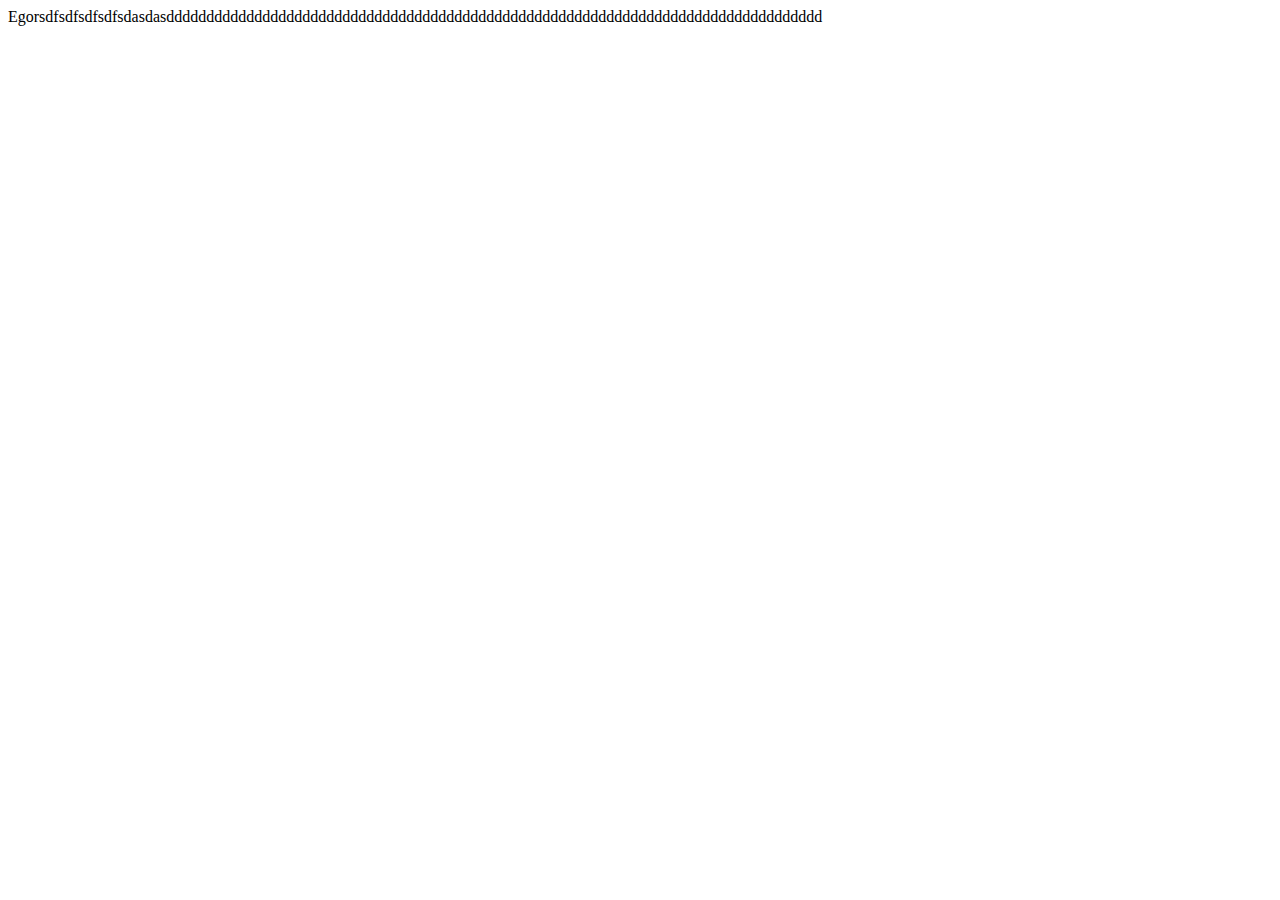
<file: index.html>
<!DOCTYPE html>
<html lang="en">
<head>
    <meta charset="UTF-8">
    <meta http-equiv="X-UA-Compatible" content="IE=edge">
    <meta name="viewport" content="width=device-width, initial-scale=1.0">
    <title>Document</title>
</head>
<body>
    <div>Egorsdfsdfsdfsdfsdasdasdddddddddddddddddddddddddddddddddddddddddddddddddddddddddddddddddddddddddddddddddd</div>
    
</body>
</html>
</file>
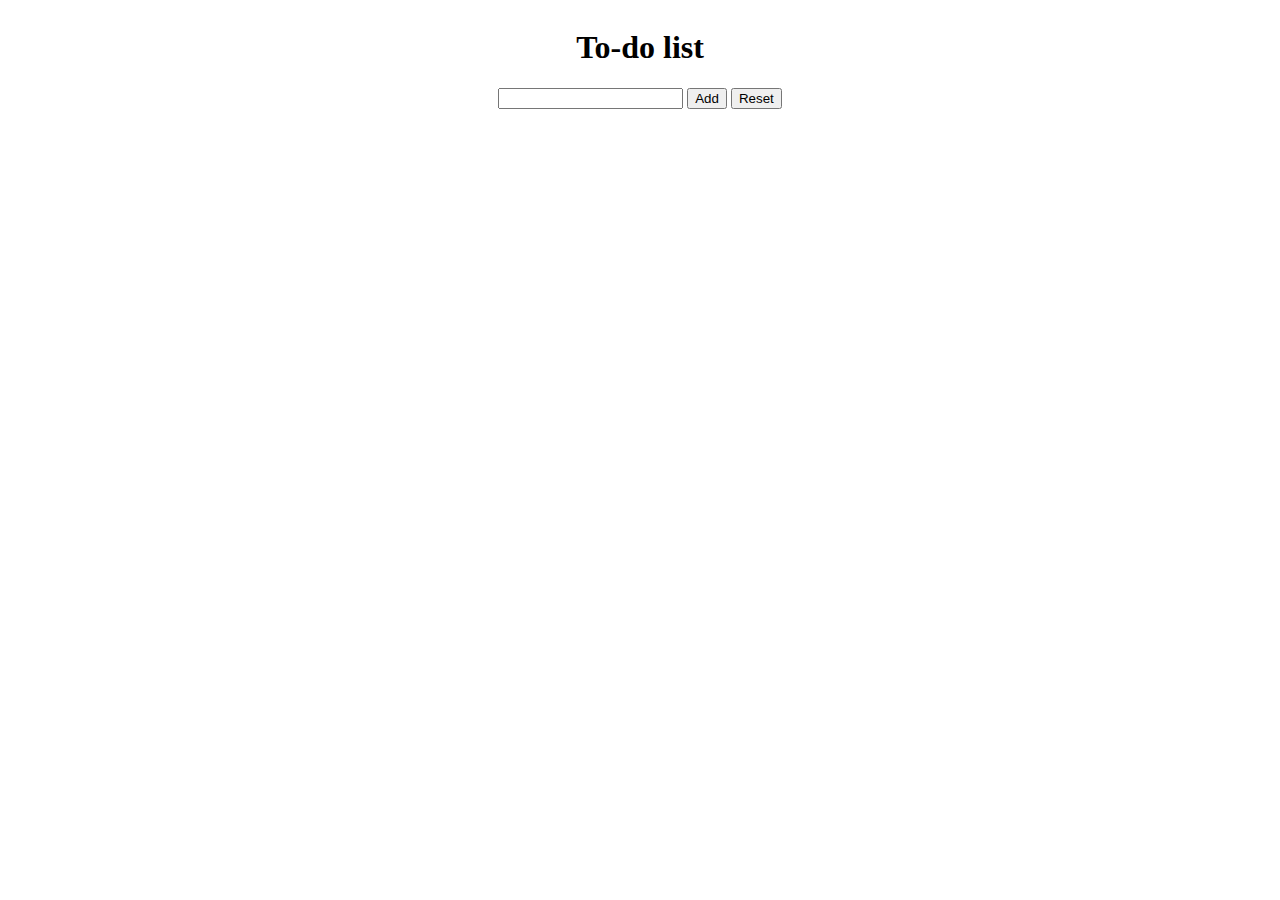
<file: js1.html>
<!DOCTYPE html>
<html>

<head>
  <title>Parcel Sandbox</title>
  <meta charset="UTF-8" />
  <link rel="stylesheet" href="./js.css" />
</head>

<body>
  <div id="app">
    <h1>To-do list</h1>
    <div>
      <input type="text" id="text-task" />
      <button id="add-task">Add</button>
      <button id="reset-task">Reset</button>
    </div>
    <div id="all-tasks"></div>
  </div>

  <script src="./js2.js"></script>
</body>

</html>
</file>
<file: js.css>
#app {
  display: flex;
  align-items: center;
  flex-direction: column;
}

#all-tasks {
  display: flex;
  flex-direction: column;
  min-width: 40vw;
}

.task {
  display: flex;
  justify-content: space-between;
}

.image-container {
  display: flex;
  align-items: center;
}

.image-container>img {
  width: 30px;
}



.paragraf-complete {
  text-decoration: line-through;
  text-decoration-color: red;
}
</file>
